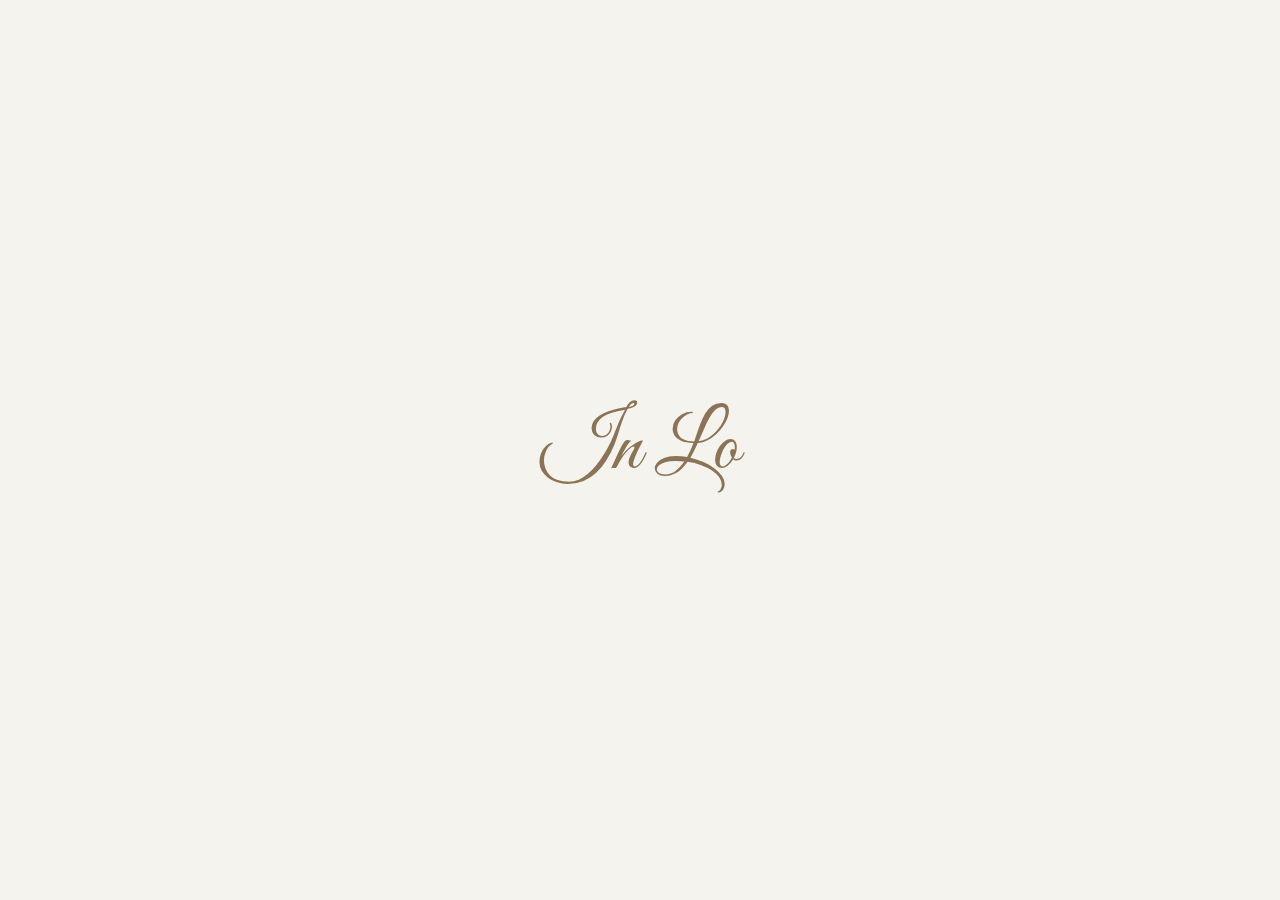
<file: index.html>
<!DOCTYPE html>
<html lang="en">

<head>
    <meta charset="UTF-8">
    <meta name="viewport" content="width=device-width, initial-scale=1.0">
    <title>In Loving Memory - John & Maria Anderson</title>
    <link rel="preconnect" href="https://fonts.googleapis.com">
    <link rel="preconnect" href="https://fonts.gstatic.com" crossorigin>
    <link
        href="https://fonts.googleapis.com/css2?family=Great+Vibes&family=Playfair+Display:wght@400;500;600;700&family=Inter:wght@300;400;500;600&display=swap"
        rel="stylesheet">
    <link rel="stylesheet" href="style.css">
</head>

<body>
    <!-- Loading Screen -->
    <div id="loading-screen" class="loading-screen active">
        <div class="loading-text" id="loading-text"></div>
    </div>

    <!-- Main Website -->
    <div id="main-content" class="main-content hidden">
        <!-- Mobile Header -->
        <header class="header mobile-header" id="mobile-header">
            <h1 class="site-logo">In Loving Memory</h1>
            <button class="menu-toggle" id="menu-toggle" aria-label="Toggle menu">
                <span class="hamburger"></span>
            </button>
        </header>

        <!-- Desktop Header -->
        <header class="header desktop-header" id="desktop-header">
            <div class="header-container">
                <h1 class="site-logo">In Loving Memory</h1>
                <nav class="desktop-nav">
                    <ul class="nav-list">
                        <li><a href="#home" class="nav-link">Home</a></li>
                        <li><a href="#family" class="nav-link">Family</a></li>
                        <li><a href="#scripture" class="nav-link">Scripture</a></li>
                        <li><a href="#messages" class="nav-link">Messages</a></li>
                        <li><a href="#memories" class="nav-link">Memories</a></li>
                        <li><a href="#comments" class="nav-link">Comments</a></li>
                        <li><a href="qr-code-generator.html" class="nav-link" target="_blank">generateQR</a></li>
                    </ul>
                </nav>
            </div>
        </header>

        <!-- Mobile Menu -->
        <nav class="mobile-nav" id="mobile-nav">
            <ul class="nav-list">
                <li><a href="#home" class="nav-link">Home</a></li>
                <li><a href="#family" class="nav-link">Family</a></li>
                <li><a href="#scripture" class="nav-link">Scripture</a></li>
                <li><a href="#messages" class="nav-link">Messages</a></li>
                <li><a href="#memories" class="nav-link">Memories</a></li>
                <li><a href="#comments" class="nav-link">Comments</a></li>
                <li><a href="qr-code-generator.html" class="nav-link" target="_blank">generateQR</a></li>
            </ul>
        </nav>

        <!-- Scroll to Top Button -->
        <button id="scroll-to-top" class="scroll-to-top" aria-label="Scroll to top">
            <svg width="24" height="24" viewBox="0 0 24 24" fill="none" stroke="currentColor" stroke-width="2"
                stroke-linecap="round" stroke-linejoin="round">
                <line x1="12" y1="19" x2="12" y2="5"></line>
                <polyline points="5 12 12 5 19 12"></polyline>
            </svg>
        </button>

        <!-- Main Page View -->
        <main id="main-view" class="main-view">
            <!-- Hero Section -->
            <section id="home" class="hero-section">
                <div class="container">
                    <h2 class="hero-title">In Loving Memory</h2>
                    <p class="hero-subtitle">Forever in our hearts</p>
                </div>
            </section>

            <!-- Memorial Cards Section -->
            <section class="memorial-section">
                <div class="container">
                    <div class="memorial-cards">
                        <!-- Father Card -->
                        <div class="memorial-card fade-in-up">
                            <div class="card-image">
                                <div class="image-placeholder father-img">
                                    <span>JMA</span>
                                </div>
                            </div>
                            <div class="card-content">
                                <h3 class="card-name">John Michael Anderson</h3>
                                <p class="card-dates">March 15, 1945 - October 12, 2024</p>
                                <p class="card-quote">"A gentle soul who taught us the meaning of unconditional love."
                                </p>
                            </div>
                        </div>

                        <!-- Mother Card -->
                        <div class="memorial-card fade-in-up">
                            <div class="card-image">
                                <div class="image-placeholder mother-img">
                                    <span>MGA</span>
                                </div>
                            </div>
                            <div class="card-content">
                                <h3 class="card-name">Maria Grace Anderson</h3>
                                <p class="card-dates">June 22, 1948 - November 8, 2024</p>
                                <p class="card-quote">"Her kindness touched every heart, her love knew no bounds."</p>
                            </div>
                        </div>
                    </div>
                </div>
            </section>

            <!-- Family Section -->
            <section id="family" class="family-section">
                <div class="container">
                    <div class="section-content fade-in-up">
                        <h2 class="section-title">A Family's Love</h2>
                        <div class="family-message">
                            <p>Our beloved parents were the pillars of our family, teaching us through their actions
                                what it means to live with grace, compassion, and unwavering faith. Their love created a
                                home filled with warmth and laughter, where every child felt cherished. Though they have
                                departed from this earthly realm, their legacy lives on in each of us—in the values they
                                instilled, the memories we hold dear, and the love that continues to bind our family
                                together. They showed us that love transcends all boundaries, even death itself.</p>
                        </div>
                    </div>
                </div>
            </section>

            <!-- Scripture Section -->
            <section id="scripture" class="scripture-section">
                <div class="container">
                    <h2 class="section-title fade-in-up">Sacred Words</h2>
                    <div class="scripture-slider fade-in-up">
                        <div class="scripture-slide active">
                            <blockquote class="scripture-quote">
                                <p>"I am the resurrection and the life. Whoever believes in me, though he die, yet shall
                                    he live."</p>
                                <cite>— John 11:25</cite>
                            </blockquote>
                        </div>
                        <div class="scripture-slide">
                            <blockquote class="scripture-quote">
                                <p>"The Lord is my shepherd; I shall not want. He makes me lie down in green pastures.
                                    He leads me beside still waters."</p>
                                <cite>— Psalm 23:1-2</cite>
                            </blockquote>
                        </div>
                        <div class="scripture-slide">
                            <blockquote class="scripture-quote">
                                <p>"For God so loved the world that he gave his only Son, that whoever believes in him
                                    should not perish but have eternal life."</p>
                                <cite>— John 3:16</cite>
                            </blockquote>
                        </div>
                        <div class="scripture-slide">
                            <blockquote class="scripture-quote">
                                <p>"Blessed are those who mourn, for they shall be comforted."</p>
                                <cite>— Matthew 5:4</cite>
                            </blockquote>
                        </div>
                        <div class="scripture-slide">
                            <blockquote class="scripture-quote">
                                <p>"He will wipe away every tear from their eyes, and death shall be no more, neither
                                    shall there be mourning, nor crying, nor pain anymore."</p>
                                <cite>— Revelation 21:4</cite>
                            </blockquote>
                        </div>
                    </div>
                </div>
            </section>

            <!-- Messages Section -->
            <section id="messages" class="messages-section">
                <div class="container">
                    <h2 class="section-title fade-in-up">Messages from Our Parents</h2>
                    <div class="messages-grid">
                        <!-- Father's Message -->
                        <div class="message-card fade-in-up">
                            <h3 class="message-title">From Our Father</h3>
                            <div class="message-content">
                                <p>Life is a precious gift, meant to be lived with purpose and filled with love. Cherish
                                    every moment, for time moves swiftly. Hold your family close, forgive freely, and
                                    always choose kindness. Remember that our time on earth is but a brief journey
                                    toward our eternal home. Live each day with faith, knowing that love never truly
                                    ends—it merely transforms.</p>
                            </div>
                        </div>

                        <!-- Mother's Message -->
                        <div class="message-card fade-in-up">
                            <h3 class="message-title">From Our Mother</h3>
                            <div class="message-content">
                                <p>My dear ones, as you walk through life, remember to find beauty in the smallest
                                    moments. A sunrise, a kind word, a gentle touch—these are the treasures that matter
                                    most. Love deeply, laugh often, and never lose faith in God's plan. Though we may
                                    part in body, our spirits remain forever connected by the unbreakable bonds of love.
                                    Until we meet again in heaven, carry our love in your hearts.</p>
                            </div>
                        </div>
                    </div>
                </div>
            </section>

            <!-- Memories Preview Section -->
            <section id="memories" class="memories-section">
                <div class="container">
                    <h2 class="section-title fade-in-up">Treasured Memories</h2>
                    <div class="gallery-preview fade-in-up">
                        <div class="gallery-grid">
                            <div class="gallery-item">
                                <div class="gallery-placeholder">
                                    <span>Family gathering 2020</span>
                                </div>
                            </div>
                            <div class="gallery-item">
                                <div class="gallery-placeholder">
                                    <span>50th Anniversary</span>
                                </div>
                            </div>
                            <div class="gallery-item">
                                <div class="gallery-placeholder">
                                    <span>Holiday celebration</span>
                                </div>
                            </div>
                            <div class="gallery-item">
                                <div class="gallery-placeholder">
                                    <span>Summer vacation</span>
                                </div>
                            </div>
                            <div class="gallery-item">
                                <div class="gallery-placeholder">
                                    <span>Garden moments</span>
                                </div>
                            </div>
                            <div class="gallery-item">
                                <div class="gallery-placeholder">
                                    <span>Together forever</span>
                                </div>
                            </div>
                        </div>
                    </div>
                    <button class="btn-view-all" id="btn-view-all">View All Memories</button>
                </div>
            </section>

            <!-- Comments Section -->
            <section id="comments" class="comments-section">
                <div class="container">
                    <h2 class="section-title fade-in-up">Messages of Love & Remembrance</h2>
                    <button class="btn-message btn-leave-message" id="btn-message-comments">Leave a Message</button>
                    <div id="comments-list" class="comments-list">
                        <!-- Comments will be dynamically inserted here -->
                    </div>
                    <button class="btn-view-all-comments hidden" id="btn-view-all-comments">View All Comments</button>
                </div>
            </section>

            <!-- Footer -->
            <footer class="footer">
                <div class="container">
                    <p>Forever in our hearts • In loving memory of John & Maria Anderson</p>
                </div>
            </footer>
        </main>

        <!-- Gallery View -->
        <div id="gallery-view" class="gallery-view hidden">
            <header class="gallery-header">
                <button class="btn-back" id="btn-back">
                    <svg width="24" height="24" viewBox="0 0 24 24" fill="none" stroke="currentColor" stroke-width="2"
                        stroke-linecap="round" stroke-linejoin="round">
                        <line x1="19" y1="12" x2="5" y2="12"></line>
                        <polyline points="12 19 5 12 12 5"></polyline>
                    </svg>
                    Back
                </button>
                <h2>Treasured Memories</h2>
            </header>
            <div class="gallery-full">
                <div class="container">
                    <div class="gallery-grid-full">
                        <div class="gallery-item">
                            <div class="gallery-placeholder"><span>Photo 1</span></div>
                        </div>
                        <div class="gallery-item">
                            <div class="gallery-placeholder"><span>Photo 2</span></div>
                        </div>
                        <div class="gallery-item">
                            <div class="gallery-placeholder"><span>Photo 3</span></div>
                        </div>
                        <div class="gallery-item">
                            <div class="gallery-placeholder"><span>Photo 4</span></div>
                        </div>
                        <div class="gallery-item">
                            <div class="gallery-placeholder"><span>Photo 5</span></div>
                        </div>
                        <div class="gallery-item">
                            <div class="gallery-placeholder"><span>Photo 6</span></div>
                        </div>
                        <div class="gallery-item">
                            <div class="gallery-placeholder"><span>Photo 7</span></div>
                        </div>
                        <div class="gallery-item">
                            <div class="gallery-placeholder"><span>Photo 8</span></div>
                        </div>
                        <div class="gallery-item">
                            <div class="gallery-placeholder"><span>Photo 9</span></div>
                        </div>
                        <div class="gallery-item">
                            <div class="gallery-placeholder"><span>Photo 10</span></div>
                        </div>
                        <div class="gallery-item">
                            <div class="gallery-placeholder"><span>Photo 11</span></div>
                        </div>
                        <div class="gallery-item">
                            <div class="gallery-placeholder"><span>Photo 12</span></div>
                        </div>
                        <div class="gallery-item">
                            <div class="gallery-placeholder"><span>Photo 13</span></div>
                        </div>
                        <div class="gallery-item">
                            <div class="gallery-placeholder"><span>Photo 14</span></div>
                        </div>
                        <div class="gallery-item">
                            <div class="gallery-placeholder"><span>Photo 15</span></div>
                        </div>
                        <div class="gallery-item">
                            <div class="gallery-placeholder"><span>Photo 16</span></div>
                        </div>
                        <div class="gallery-item">
                            <div class="gallery-placeholder"><span>Photo 17</span></div>
                        </div>
                        <div class="gallery-item">
                            <div class="gallery-placeholder"><span>Photo 18</span></div>
                        </div>
                    </div>
                </div>
            </div>
        </div>

        <!-- Comment Modal -->
        <div id="comment-modal" class="modal">
            <div class="modal-backdrop" id="modal-backdrop"></div>
            <div class="modal-content">
                <button class="modal-close" id="modal-close" aria-label="Close">
                    <svg width="24" height="24" viewBox="0 0 24 24" fill="none" stroke="currentColor" stroke-width="2"
                        stroke-linecap="round" stroke-linejoin="round">
                        <line x1="18" y1="6" x2="6" y2="18"></line>
                        <line x1="6" y1="6" x2="18" y2="18"></line>
                    </svg>
                </button>
                <h3 class="modal-title">Leave a Message</h3>
                <p class="modal-subtitle">Share your thoughts and memories</p>
                <form id="comment-form" class="comment-form">
                    <div class="form-group">
                        <label for="visitor-name">Your Name</label>
                        <input type="text" id="visitor-name" name="name" required placeholder="Enter your name">
                    </div>
                    <div class="form-group">
                        <label for="visitor-message">Your Message</label>
                        <textarea id="visitor-message" name="message" rows="5" required
                            placeholder="Share your memories and thoughts..."></textarea>
                    </div>
                    <button type="submit" class="btn-submit">Submit Message</button>
                </form>
                <div id="form-success" class="form-success hidden">
                    <svg width="48" height="48" viewBox="0 0 24 24" fill="none" stroke="currentColor" stroke-width="2"
                        stroke-linecap="round" stroke-linejoin="round">
                        <path d="M22 11.08V12a10 10 0 1 1-5.93-9.14"></path>
                        <polyline points="22 4 12 14.01 9 11.01"></polyline>
                    </svg>
                    <h4>Thank You</h4>
                    <p>Your message has been shared with the family.</p>
                </div>
            </div>
        </div>

        <!-- Lightbox -->
        <div id="lightbox" class="lightbox">
            <button class="lightbox-close" id="lightbox-close" aria-label="Close">
                <svg width="32" height="32" viewBox="0 0 24 24" fill="none" stroke="currentColor" stroke-width="2"
                    stroke-linecap="round" stroke-linejoin="round">
                    <line x1="18" y1="6" x2="6" y2="18"></line>
                    <line x1="6" y1="6" x2="18" y2="18"></line>
                </svg>
            </button>
            <div class="lightbox-content" id="lightbox-content"></div>
        </div>
    </div>

    <script src="app.js"></script>
</body>

</html>
</file>
<file: style.css>
/* Memorial Card Color Palette - Based on Screenshot */
:root {
  /* Primary Colors from Memorial Card */
  --memorial-cream: #F5F3EE;
  --memorial-beige: #E8E4DC;
  --memorial-tan: #D4CFC4;
  --memorial-brown: #8B7355;
  --memorial-dark-brown: #6B5744;
  --memorial-gold: #C9A961;
  --memorial-light-gold: #E8D4A0;

  /* Text Colors */
  --text-primary: #2C2520;
  --text-secondary: #5C5248;
  --text-light: #8B8378;
  --text-white: #FFFFFF;

  /* Accent Colors */
  --accent-rose: #D4B5A8;
  --accent-sage: #A8B5A0;
  --accent-lavender: #C4BFD4;

  /* Background Colors */
  --bg-primary: var(--memorial-cream);
  --bg-secondary: #FFFFFF;
  --bg-card: #FDFCFA;

  /* Border and Shadow */
  --border-color: rgba(139, 115, 85, 0.2);
  --shadow-sm: 0 2px 8px rgba(44, 37, 32, 0.08);
  --shadow-md: 0 4px 16px rgba(44, 37, 32, 0.12);
  --shadow-lg: 0 8px 24px rgba(44, 37, 32, 0.15);

  /* Typography */
  --font-signature: 'Great Vibes', cursive;
  --font-heading: 'Playfair Display', serif;
  --font-body: 'Inter', sans-serif;

  /* Transitions */
  --transition: all 0.3s cubic-bezier(0.16, 1, 0.3, 1);
}

/* Reset and Base Styles */
* {
  margin: 0;
  padding: 0;
  box-sizing: border-box;
}

html {
  scroll-behavior: smooth;
  /* Base font size - will be adjusted by JavaScript */
  font-size: 16px;
}

body {
  font-family: var(--font-body);
  color: var(--text-primary);
  background-color: var(--bg-primary);
  line-height: 1.6;
  overflow-x: hidden;
}

.container {
  max-width: 1200px;
  margin: 0 auto;
  padding: 0 20px;
}

/* Loading Screen */
.loading-screen {
  position: fixed;
  top: 0;
  left: 0;
  width: 100%;
  height: 100%;
  background-color: var(--memorial-cream);
  display: flex;
  align-items: center;
  justify-content: center;
  z-index: 9999;
  opacity: 0;
  visibility: hidden;
  transition: opacity 0.5s ease, visibility 0.5s ease;
}

.loading-screen.active {
  opacity: 1;
  visibility: visible;
}

.loading-text {
  font-family: var(--font-signature);
  font-size: clamp(3rem, 8vw, 5rem);
  color: var(--memorial-brown);
  text-align: center;
  padding: 20px;
}

/* Main Content */
.main-content {
  opacity: 0;
  transition: opacity 0.8s ease;
}

.main-content.hidden {
  display: none;
}

.main-content.visible {
  opacity: 1;
}

/* Mobile Header - Logo left, Menu right */
.mobile-header {
  display: flex;
  position: fixed;
  top: 0;
  left: 0;
  width: 100%;
  background: rgba(245, 243, 238, 0.98);
  backdrop-filter: blur(10px);
  padding: 15px 20px;
  align-items: center;
  justify-content: space-between;
  z-index: 1000;
  box-shadow: var(--shadow-sm);
  border-bottom: 1px solid var(--border-color);
}

/* Desktop Header */
.desktop-header {
  display: none;
}

.header-container {
  max-width: 1400px;
  margin: 0 auto;
  padding: 0 40px;
  display: flex;
  align-items: center;
  justify-content: space-between;
  gap: 40px;
}

.site-logo {
  font-family: var(--font-signature);
  font-size: clamp(2rem, 5vw, 3.5rem);
  font-weight: 400;
  color: var(--memorial-brown);
  margin: 0;
  white-space: nowrap;
  flex-shrink: 0;
}

.menu-toggle {
  background: none;
  border: none;
  cursor: pointer;
  padding: 8px;
  display: flex;
  flex-direction: column;
  gap: 5px;
  z-index: 1001;
  flex-shrink: 0;
}

.hamburger,
.hamburger::before,
.hamburger::after {
  width: 25px;
  height: 2px;
  background-color: var(--memorial-brown);
  transition: var(--transition);
}

.hamburger {
  position: relative;
}

.hamburger::before,
.hamburger::after {
  content: '';
  position: absolute;
  left: 0;
}

.hamburger::before {
  top: -8px;
}

.hamburger::after {
  top: 8px;
}

.menu-toggle.active .hamburger {
  background-color: transparent;
}

.menu-toggle.active .hamburger::before {
  top: 0;
  transform: rotate(45deg);
}

.menu-toggle.active .hamburger::after {
  top: 0;
  transform: rotate(-45deg);
}

/* Mobile Navigation - Slide from right */
.mobile-nav {
  position: fixed;
  top: 0;
  right: -100%;
  width: 100%;
  max-width: 100%;
  height: 100vh;
  background: rgba(245, 243, 238, 0.98);
  padding: 80px 30px 30px;
  z-index: 999;
  transition: right 0.4s cubic-bezier(0.16, 1, 0.3, 1);
  box-shadow: -2px 0 20px rgba(44, 37, 32, 0.15);
  border-left: 1px solid var(--border-color);
  overflow-y: auto;
}

.mobile-nav.active {
  right: 0;
  width: 100%;
}

.mobile-nav .nav-list {
  list-style: none;
  display: flex;
  flex-direction: column;
  justify-content: center;
  align-items: center;
  gap: 20px;
  padding-top: 10%;
}

.mobile-nav .nav-link {
  font-family: var(--font-heading);
  font-size: 1.25rem;
  color: var(--text-primary);
  text-decoration: none;
  transition: var(--transition);
  display: block;
  padding: 10px 0;
}

.mobile-nav .nav-link:hover {
  color: var(--memorial-gold);
  transform: translateX(-10px);
}

/* Desktop Navigation */
.desktop-nav .nav-list {
  list-style: none;
  display: flex;
  gap: 32px;
  margin: 0;
  padding: 0;
}

.desktop-nav .nav-link {
  font-family: var(--font-body);
  font-size: 0.95rem;
  color: var(--text-secondary);
  text-decoration: none;
  transition: var(--transition);
  position: relative;
  padding: 5px 0;
  font-weight: 500;
}

.desktop-nav .nav-link::after {
  content: '';
  position: absolute;
  bottom: -2px;
  left: 0;
  width: 0;
  height: 2px;
  background-color: var(--memorial-gold);
  transition: width 0.3s ease;
}

.desktop-nav .nav-link:hover {
  color: var(--memorial-brown);
}

.desktop-nav .nav-link:hover::after {
  width: 100%;
}

/* Scroll to Top Button */
.scroll-to-top {
  position: fixed;
  bottom: 30px;
  right: 30px;
  width: 50px;
  height: 50px;
  background-color: var(--memorial-gold);
  color: var(--text-white);
  border: none;
  border-radius: 50%;
  cursor: pointer;
  display: flex;
  align-items: center;
  justify-content: center;
  box-shadow: var(--shadow-md);
  opacity: 0;
  visibility: hidden;
  transform: translateY(20px);
  transition: all 0.3s cubic-bezier(0.16, 1, 0.3, 1);
  z-index: 900;
}

.scroll-to-top.visible {
  opacity: 1;
  visibility: visible;
  transform: translateY(0);
}

.scroll-to-top:hover {
  background-color: var(--memorial-dark-brown);
  transform: translateY(-5px);
  box-shadow: var(--shadow-lg);
}

.scroll-to-top:active {
  transform: translateY(-2px);
}

/* Hero Section */
.hero-section {
  padding: 140px 20px 20px;
  text-align: center;
  background: linear-gradient(180deg, var(--memorial-beige) 0%, var(--memorial-cream) 100%);
}

.hero-title {
  font-family: var(--font-signature);
  font-size: clamp(2.5rem, 8vw, 4.5rem);
  font-weight: 400;
  color: var(--memorial-brown);
  margin-bottom: 15px;
}

.hero-subtitle {
  font-family: var(--font-heading);
  font-size: clamp(1rem, 3vw, 1.5rem);
  color: var(--text-secondary);
  font-style: italic;
}

/* Memorial Cards Section */
.memorial-section {
  padding: 60px 20px;
  background-color: var(--bg-primary);
}

.memorial-cards {
  display: flex;
  flex-direction: column;
  gap: 40px;
  max-width: 500px;
  margin: 0 auto;
}

.memorial-card {
  background: var(--bg-card);
  border-radius: 20px;
  padding: 70px 30px;
  box-shadow: var(--shadow-md);
  text-align: center;
  transition: var(--transition);
  border: 1px solid var(--border-color);
}

.memorial-card:hover {
  transform: translateY(-5px);
  box-shadow: var(--shadow-lg);
}

.card-image {
  margin-bottom: 40px;
}

.image-placeholder {
  width: 150px;
  height: 150px;
  border-radius: 50%;
  margin: 0 auto;
  display: flex;
  align-items: center;
  justify-content: center;
  font-size: 2rem;
  font-weight: 600;
  color: white;
  box-shadow: var(--shadow-md);
  border: 4px solid var(--bg-card);
}

.father-img {
  background: linear-gradient(135deg, var(--memorial-brown) 0%, var(--memorial-dark-brown) 100%);
}

.mother-img {
  background: linear-gradient(135deg, var(--accent-rose) 0%, var(--memorial-tan) 100%);
}

.card-name {
  font-family: var(--font-heading);
  font-size: 1.75rem;
  color: var(--text-primary);
  margin-bottom: 10px;
}

.card-dates {
  font-size: 1rem;
  color: var(--text-light);
  margin-bottom: 20px;
}

.card-quote {
  font-family: var(--font-heading);
  font-size: 1.125rem;
  color: var(--text-secondary);
  font-style: italic;
  line-height: 1.8;
}

/* Family Section */
.family-section {
  padding: 80px 20px;
  background: var(--memorial-beige);
}

.section-content {
  max-width: 800px;
  margin: 0 auto;
}

.section-title {
  font-family: var(--font-heading);
  font-size: clamp(2rem, 5vw, 2.5rem);
  text-align: center;
  color: var(--memorial-brown);
  margin-bottom: 40px;
}

.family-message {
  background: var(--bg-card);
  padding: 40px;
  border-radius: 15px;
  box-shadow: var(--shadow-md);
  border: 1px solid var(--border-color);
}

.family-message p {
  font-size: 1.125rem;
  line-height: 1.9;
  color: var(--text-secondary);
  text-align: center;
}

/* Scripture Section */
.scripture-section {
  padding: 80px 20px;
  background: var(--bg-primary);
}

.scripture-slider {
  position: relative;
  max-width: 800px;
  margin: 0 auto;
  min-height: 250px;
  display: flex;
  align-items: center;
  justify-content: center;
}

.scripture-slide {
  position: absolute;
  width: 100%;
  opacity: 0;
  visibility: hidden;
  transition: opacity 0.8s ease, visibility 0.8s ease;
}

.scripture-slide.active {
  opacity: 1;
  visibility: visible;
}

.scripture-quote {
  text-align: center;
  padding: 40px;
  background: var(--bg-card);
  border-radius: 15px;
  border-left: 4px solid var(--memorial-gold);
  box-shadow: var(--shadow-md);
}

.scripture-quote p {
  font-family: var(--font-heading);
  font-size: 1.25rem;
  line-height: 1.8;
  color: var(--text-primary);
  margin-bottom: 20px;
  font-style: italic;
}

.scripture-quote cite {
  font-size: 1rem;
  color: var(--text-light);
  font-style: normal;
  font-weight: 500;
}

/* Messages Section */
.messages-section {
  padding: 80px 20px;
  background: var(--memorial-tan);
}

.messages-grid {
  display: grid;
  gap: 30px;
  max-width: 900px;
  margin: 0 auto;
}

.message-card {
  background: var(--bg-card);
  padding: 40px;
  border-radius: 15px;
  box-shadow: var(--shadow-md);
  border: 1px solid var(--border-color);
}

.message-title {
  font-family: var(--font-heading);
  font-size: 1.5rem;
  color: var(--memorial-brown);
  margin-bottom: 20px;
  text-align: center;
}

.message-content p {
  font-size: 1.0625rem;
  line-height: 1.8;
  color: var(--text-secondary);
}

/* Memories Section */
.memories-section {
  padding: 80px 20px;
  background: var(--bg-primary);
  text-align: center;
}

.gallery-preview {
  margin-bottom: 40px;
}

.gallery-grid {
  display: grid;
  grid-template-columns: repeat(2, 1fr);
  gap: 15px;
  max-width: 800px;
  margin: 0 auto;
}

.gallery-item {
  position: relative;
  overflow: hidden;
  border-radius: 10px;
  cursor: pointer;
  transition: var(--transition);
  aspect-ratio: 1;
  box-shadow: var(--shadow-sm);
}

.gallery-item:hover {
  transform: scale(1.05);
  box-shadow: var(--shadow-md);
}

.gallery-placeholder {
  width: 100%;
  height: 100%;
  background: linear-gradient(135deg, var(--memorial-tan) 0%, var(--memorial-beige) 100%);
  display: flex;
  align-items: center;
  justify-content: center;
  color: var(--text-secondary);
  font-size: 0.875rem;
  text-align: center;
  padding: 10px;
}

.btn-view-all,
.btn-view-all-comments {
  background-color: var(--memorial-gold);
  color: var(--text-white);
  border: none;
  padding: 15px 40px;
  border-radius: 30px;
  font-size: 1rem;
  font-weight: 600;
  cursor: pointer;
  transition: var(--transition);
  font-family: var(--font-body);
  box-shadow: var(--shadow-sm);
}

.btn-view-all:hover,
.btn-view-all-comments:hover {
  background-color: var(--memorial-dark-brown);
  transform: translateY(-3px);
  box-shadow: var(--shadow-md);
}

/* Comments Section */
.comments-section {
  padding: 80px 20px;
  background: var(--memorial-beige);
}

/* Leave a Message Button - Enhanced Styling */
.btn-leave-message {
  display: flex;
  align-items: center;
  justify-content: center;
  gap: 12px;
  margin: 0 auto 50px;
  padding: 18px 40px;
  background: linear-gradient(135deg, var(--memorial-gold) 0%, var(--memorial-brown) 100%);
  color: var(--text-white);
  border: none;
  border-radius: 50px;
  font-size: 1.125rem;
  font-weight: 600;
  font-family: var(--font-body);
  cursor: pointer;
  box-shadow: 0 4px 15px rgba(201, 169, 97, 0.4);
  transition: all 0.4s cubic-bezier(0.16, 1, 0.3, 1);
  position: relative;
  overflow: hidden;
  text-transform: uppercase;
  letter-spacing: 0.5px;
}

.btn-leave-message::before {
  content: '';
  position: absolute;
  top: 0;
  left: -100%;
  width: 100%;
  height: 100%;
  background: linear-gradient(90deg, transparent, rgba(255, 255, 255, 0.3), transparent);
  transition: left 0.6s ease;
}

.btn-leave-message:hover::before {
  left: 100%;
}

.btn-leave-message:hover {
  transform: translateY(-3px) scale(1.05);
  box-shadow: 0 8px 25px rgba(201, 169, 97, 0.5);
  background: linear-gradient(135deg, var(--memorial-brown) 0%, var(--memorial-dark-brown) 100%);
}

.btn-leave-message:active {
  transform: translateY(-1px) scale(1.02);
  box-shadow: 0 4px 15px rgba(201, 169, 97, 0.4);
}

.btn-leave-message .btn-icon {
  transition: transform 0.3s ease;
}

.btn-leave-message:hover .btn-icon {
  transform: rotate(-10deg) scale(1.1);
  animation: pulse 1s ease-in-out infinite;
}

.btn-leave-message .btn-arrow {
  transition: transform 0.3s ease;
}

.btn-leave-message:hover .btn-arrow {
  transform: translateX(5px);
  animation: slideRight 0.8s ease-in-out infinite;
}

.btn-leave-message span {
  position: relative;
  z-index: 1;
}

/* Animations */
@keyframes pulse {

  0%,
  100% {
    transform: rotate(-10deg) scale(1.1);
  }

  50% {
    transform: rotate(-10deg) scale(1.2);
  }
}

@keyframes slideRight {

  0%,
  100% {
    transform: translateX(5px);
  }

  50% {
    transform: translateX(10px);
  }
}

/* Responsive adjustments for Leave Message button */
@media (max-width: 768px) {
  .btn-leave-message {
    padding: 16px 32px;
    font-size: 1rem;
    gap: 10px;
  }

  .btn-leave-message .btn-icon,
  .btn-leave-message .btn-arrow {
    width: 18px;
    height: 18px;
  }
}

@media (max-width: 480px) {
  .btn-leave-message {
    padding: 14px 28px;
    font-size: 0.95rem;
    gap: 8px;
  }

  .btn-leave-message .btn-icon,
  .btn-leave-message .btn-arrow {
    width: 16px;
    height: 16px;
  }
}


.comments-list {
  max-width: 900px;
  margin: 0 auto 40px;
  display: grid;
  gap: 25px;
}

.comment-item {
  background: var(--bg-card);
  padding: 30px;
  border-radius: 15px;
  box-shadow: var(--shadow-sm);
  border: 1px solid var(--border-color);
  transition: var(--transition);
}

.comment-item:hover {
  box-shadow: var(--shadow-md);
}

.comment-header {
  display: flex;
  align-items: center;
  gap: 15px;
  margin-bottom: 15px;
}

.comment-avatar {
  width: 50px;
  height: 50px;
  border-radius: 50%;
  background: linear-gradient(135deg, var(--memorial-gold) 0%, var(--memorial-brown) 100%);
  display: flex;
  align-items: center;
  justify-content: center;
  color: white;
  font-weight: 600;
  font-size: 1.2rem;
  flex-shrink: 0;
}

.comment-info h4 {
  font-family: var(--font-heading);
  font-size: 1.125rem;
  color: var(--memorial-brown);
  margin-bottom: 3px;
}

.comment-date {
  font-size: 0.875rem;
  color: var(--text-light);
}

.comment-text {
  font-size: 1rem;
  line-height: 1.7;
  color: var(--text-secondary);
}

.comments-list.collapsed .comment-item:nth-child(n+4) {
  display: none;
}

.btn-view-all-comments.hidden {
  display: none;
}

/* Footer */
.footer {
  padding: 40px 20px;
  background: var(--memorial-tan);
  text-align: center;
  border-top: 1px solid var(--border-color);
}

.footer p {
  font-size: 0.9375rem;
  color: var(--text-light);
}

/* Gallery View */
.gallery-view {
  opacity: 0;
  transition: opacity 0.4s ease;
}

.gallery-view.hidden {
  display: none;
}

.gallery-view.visible {
  opacity: 1;
}

.gallery-header {
  position: fixed;
  top: 0;
  left: 0;
  width: 100%;
  background: rgba(245, 243, 238, 0.98);
  backdrop-filter: blur(10px);
  padding: 15px 20px;
  display: flex;
  align-items: center;
  gap: 20px;
  z-index: 1000;
  box-shadow: var(--shadow-sm);
  border-bottom: 1px solid var(--border-color);
}

.btn-back {
  background: none;
  border: none;
  color: var(--memorial-brown);
  font-size: 1rem;
  font-weight: 500;
  cursor: pointer;
  display: flex;
  align-items: center;
  gap: 8px;
  transition: var(--transition);
  font-family: var(--font-body);
}

.btn-back:hover {
  color: var(--memorial-gold);
}

.gallery-header h2 {
  font-family: var(--font-heading);
  font-size: 1.5rem;
  color: var(--memorial-brown);
  flex: 1;
}

.gallery-full {
  padding: 100px 20px 60px;
  min-height: 100vh;
  background: var(--bg-primary);
}

.gallery-grid-full {
  display: grid;
  grid-template-columns: repeat(2, 1fr);
  gap: 20px;
  max-width: 1200px;
  margin: 0 auto;
}

/* Modal */
.modal {
  position: fixed;
  top: 0;
  left: 0;
  width: 100%;
  height: 100%;
  z-index: 2000;
  display: flex;
  align-items: center;
  justify-content: center;
  opacity: 0;
  visibility: hidden;
  transition: opacity 0.3s ease, visibility 0.3s ease;
  padding: 20px;
}

.modal.active {
  opacity: 1;
  visibility: visible;
}

.modal-backdrop {
  position: absolute;
  top: 0;
  left: 0;
  width: 100%;
  height: 100%;
  background: rgba(44, 37, 32, 0.6);
  backdrop-filter: blur(5px);
}

.modal-content {
  position: relative;
  background: var(--bg-card);
  border-radius: 20px;
  padding: 40px 30px;
  max-width: 500px;
  width: 100%;
  max-height: 90vh;
  overflow-y: auto;
  box-shadow: var(--shadow-lg);
  transform: scale(0.9);
  transition: transform 0.3s cubic-bezier(0.16, 1, 0.3, 1);
  border: 1px solid var(--border-color);
}

.modal.active .modal-content {
  transform: scale(1);
}

.modal-close {
  position: absolute;
  top: 15px;
  right: 15px;
  background: none;
  border: none;
  color: var(--text-light);
  cursor: pointer;
  transition: var(--transition);
  padding: 5px;
}

.modal-close:hover {
  color: var(--memorial-brown);
  transform: rotate(90deg);
}

.modal-title {
  font-family: var(--font-heading);
  font-size: 2rem;
  color: var(--memorial-brown);
  margin-bottom: 10px;
  text-align: center;
}

.modal-subtitle {
  color: var(--text-light);
  text-align: center;
  margin-bottom: 30px;
}

.comment-form {
  display: flex;
  flex-direction: column;
  gap: 20px;
}

.form-group {
  display: flex;
  flex-direction: column;
  gap: 8px;
}

.form-group label {
  font-weight: 500;
  color: var(--text-primary);
  font-size: 0.9375rem;
}

.form-group input,
.form-group textarea {
  padding: 12px 15px;
  border: 2px solid var(--border-color);
  border-radius: 10px;
  font-size: 1rem;
  font-family: var(--font-body);
  color: var(--text-primary);
  background: var(--bg-secondary);
  transition: var(--transition);
}

.form-group input:focus,
.form-group textarea:focus {
  outline: none;
  border-color: var(--memorial-gold);
}

.form-group textarea {
  resize: vertical;
  min-height: 120px;
}

.btn-submit {
  background-color: var(--memorial-gold);
  color: var(--text-white);
  border: none;
  padding: 15px;
  border-radius: 10px;
  font-size: 1rem;
  font-weight: 600;
  cursor: pointer;
  transition: var(--transition);
  font-family: var(--font-body);
  box-shadow: var(--shadow-sm);
}

.btn-submit:hover {
  background-color: var(--memorial-dark-brown);
  transform: translateY(-2px);
  box-shadow: var(--shadow-md);
}

.form-success {
  text-align: center;
  padding: 30px;
}

.form-success.hidden {
  display: none;
}

.form-success svg {
  color: var(--memorial-gold);
  margin-bottom: 20px;
}

.form-success h4 {
  font-family: var(--font-heading);
  font-size: 1.75rem;
  color: var(--memorial-brown);
  margin-bottom: 10px;
}

.form-success p {
  color: var(--text-secondary);
  font-size: 1rem;
}

/* Lightbox */
.lightbox {
  position: fixed;
  top: 0;
  left: 0;
  width: 100%;
  height: 100%;
  background: rgba(44, 37, 32, 0.95);
  z-index: 3000;
  display: flex;
  align-items: center;
  justify-content: center;
  opacity: 0;
  visibility: hidden;
  transition: opacity 0.3s ease, visibility 0.3s ease;
  padding: 20px;
}

.lightbox.active {
  opacity: 1;
  visibility: visible;
}

.lightbox-close {
  position: absolute;
  top: 20px;
  right: 20px;
  background: rgba(245, 243, 238, 0.2);
  border: none;
  color: white;
  width: 50px;
  height: 50px;
  border-radius: 50%;
  cursor: pointer;
  transition: var(--transition);
  display: flex;
  align-items: center;
  justify-content: center;
}

.lightbox-close:hover {
  background: rgba(245, 243, 238, 0.3);
  transform: rotate(90deg);
}

.lightbox-content {
  max-width: 90%;
  max-height: 90%;
}

/* Animation Classes */
.fade-in-up {
  opacity: 0;
  transform: translateY(30px);
  transition: opacity 0.6s ease, transform 0.6s ease;
}

.fade-in-up.visible {
  opacity: 1;
  transform: translateY(0);
}

.hidden {
  display: none;
}

/* Tablet & Desktop Styles */
@media (min-width: 768px) {
  .mobile-header {
    display: none;
  }

  .desktop-header {
    display: block;
    position: fixed;
    top: 0;
    left: 0;
    width: 100%;
    background: rgba(245, 243, 238, 0.98);
    backdrop-filter: blur(10px);
    padding: 20px 0;
    z-index: 1000;
    box-shadow: var(--shadow-sm);
    border-bottom: 1px solid var(--border-color);
  }

  .site-logo {
    font-size: 1.75rem;
  }

  .hero-section {
    padding: 180px 40px 100px;
  }

  .memorial-cards {
    flex-direction: row;
    max-width: 1000px;
    gap: 40px;
  }

  .memorial-card {
    flex: 1;
  }

  .gallery-grid {
    grid-template-columns: repeat(3, 1fr);
    gap: 20px;
  }

  .gallery-grid-full {
    grid-template-columns: repeat(4, 1fr);
    gap: 25px;
  }

  .messages-grid {
    grid-template-columns: repeat(2, 1fr);
    gap: 40px;
  }

  .modal-content {
    padding: 50px 40px;
  }

  .comments-list {
    grid-template-columns: repeat(1, 1fr);
  }

  .scroll-to-top {
    bottom: 40px;
    right: 40px;
    width: 55px;
    height: 55px;
  }
}

@media (min-width: 1024px) {
  .container {
    padding: 0 40px;
  }

  .memorial-section {
    padding: 100px 40px;
  }

  .family-section,
  .scripture-section,
  .messages-section,
  .memories-section,
  .comments-section {
    padding: 120px 40px;
  }
}
</file>
